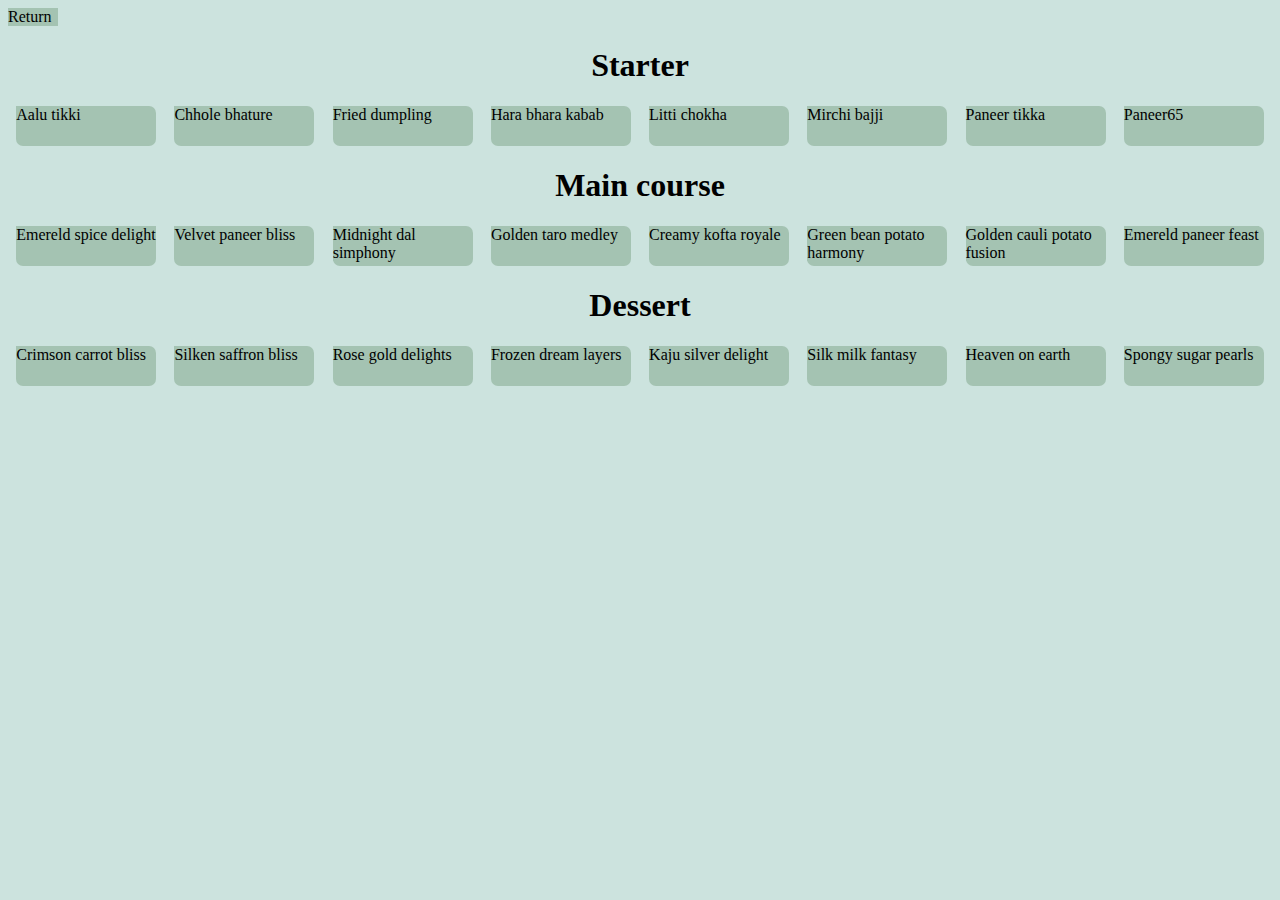
<file: Menu-card/Indian-cuisine.html>
<!DOCTYPE html>
<html lang="en">
    <head>
        <meta charset="UTF-8" />
        <title>Indian cuisine</title>
        <link rel="stylesheet" href="Indian-cuisine.css">
    </head>
    <body>
      <a href="index.html"> <div class="return Text-color">Return</div></a>
       <h1 class="heading">Starter</h1>
        <div class="wrapper">
                  <div class="card aalu-tikki"><span>Aalu tikki</span></div>
                  <div class="card chhole-bhature"><span>Chhole bhature</span></div>
                  <div class="card fried-dumpling"><span>Fried dumpling</span></div>
                  <div class="card Hara-bhara"><span>Hara bhara kabab</span></div>
                  <div class="card litti-chokha"><span>Litti chokha</span></div>
                  <div class="card mirchi-bajji"><span>Mirchi bajji</span></div>
                  <div class="card Paneer-tikka"><span>Paneer tikka</span></div>
                  <div class="card paneer65"><span>Paneer65</span></div>
          </div>
          
          <h1 class="heading">Main course</h1>
          
              <div class="wrapper">
                  <div class="card Bhindi-masala"><span>Emereld spice delight</span></div>
                  <div class="card Butter-paneer"><span>Velvet paneer bliss</span></div>
                  <div class="card Dal-makhni"><span>Midnight dal simphony</span></div>
                  <div class="card arbi-sabji"><span>Golden taro medley</span></div>
                  <div class="card malai-kofta"><span>Creamy kofta royale</span></div>
                  <div class="card aalu-beans"><span>Green bean potato harmony</span></div>
                  <div class="card aalu-gobhi"><span>Golden cauli potato fusion</span></div>
                  <div class="card palak-paneer"><span>Emereld paneer feast</span></div>
          </div>
          
          <h1 class="heading">Dessert</h1>
          
        <div class="wrapper">
                  <div class="card Gajar-ka-halwa"><span>Crimson carrot bliss</span></div>
                  <div class="card Rashmalai"><span>Silken saffron bliss</span></div>
                  <div class="card Gulab-jamun"><span>Rose gold delights</span></div>
                  <div class="card ice-cream"><span>Frozen dream layers</span></div>
                  <div class="card kaju-katli"><span>Kaju silver delight</span></div>
                  <div class="card milk-cake"><span>Silk milk fantasy</span></div>
                  <div class="card heaven-on-earth"><span>Heaven on earth</span></div>
                  <div class="card Rashgula"><span>Spongy sugar pearls</span></div>
          </div>
    </body>
</html>
</file>
<file: Menu-card/Indian-cuisine.css>
* {
   background-color: #cce3de;
}

.return {
    width: 50px;
    background-color: #a4c3b2;
}

.link-div {
  color: blue; /* Change this to the color you want */
  background-color: lightgray; /* Optional: Change background color */
  padding: 20px;
  text-align: center;
}

a {
  color: inherit; /* Inherit the color from the parent element */
  text-decoration: none; /* Remove underline if needed */
}


.wrapper {
    display: flex;
    justify-content: space-evenly;
    align-items: center;
    width: 100%;
    gap: 10px;
    
}

span{
    background-color: #a4c3b2;
}

.card {
    background-color: coral;
}

.wrapper .card {
    width: 140px;
    height: 40px;
    border-radius: 7px;
    background-color: #a4c3b2;
    cursor: pointer;
    transition: 0.3s ease;
}

.wrapper:hover .card {
    filter: blur(5px);
    opacity: 0.5;
}

.wrapper .card:hover {
    filter: none;
    opacity: 1;
    height: 250px;
    width: 250px;
}

.heading {
    display: flex;
    justify-content: center;
}



                   /*STATER*/




.aalu-tikki:hover {
    background-image: url("/images/aalu-tikki.jpg");
    background-size: cover;
    background-repeat: no-repeat;
    /*color: aqua;*/
}

.chhole-bhature:hover {
    background-image: url("/images/chhole-bhature.jpg");
    background-size: cover;
    background-repeat: no-repeat;
}

.fried-dumpling:hover {
    background-image: url("/images/Fried-dumpling-chaat.jpg");
    background-size: cover;
    background-repeat: no-repeat;
}

.Hara-bhara:hover {
    background-image: url("/images/hara-bhara-kabab.jpg");
    background-size: cover;
    background-repeat: no-repeat;
}

.litti-chokha:hover {
    background-image: url("/images/litti-chokha.jpg");
    background-size: cover;
    background-repeat: no-repeat;
}

.mirchi-bajji:hover {
    background-image: url("/images/mirch-bajji.jpg");
    background-size: cover;
    background-repeat: no-repeat;
}

.Paneer-tikka:hover {
    background-image: url("/images/palak-paneer.webp");
    background-size: cover;
    background-repeat: no-repeat;
}

.paneer65:hover {
    background-image: url("/images/paneer65.jpg");
    background-size: cover;
    background-repeat: no-repeat;
}




                 /*MAIN COURSE*/





.Bhindi-masala:hover {
    background-image: url("/images/bhindi-masala.jpg");
    background-size: cover;
    background-repeat: no-repeat;
    /*color: aqua;*/
}

.arbi-sabji:hover {
    background-image: url("/images/arbi-sabji.jpg");
    background-size: cover;
    background-repeat: no-repeat;
}

.aalu-gobhi:hover {
    background-image: url("/images/aalu-gobhi.jpg");
    background-size: cover;
    background-repeat: no-repeat;
}

.aalu-beans:hover {
    background-image: url("/images/aalu-beans.webp");
    background-size: cover;
    background-repeat: no-repeat;
}

.Butter-paneer:hover {
    background-image: url("/images/Butter-paneer.jpg");
    background-size: cover;
    background-repeat: no-repeat;
}

.Dal-makhni:hover {
    background-image: url("/images/dal-makhni.webp");
    background-size: cover;
    background-repeat: no-repeat;
}

.malai-kofta:hover {
    background-image: url("/images/malai-kofta.webp");
    background-size: cover;
    background-repeat: no-repeat;
}

.palak-paneer:hover {
    background-image: url("/images/palak-paneer.webp");
    background-size: cover;
    background-repeat: no-repeat;
}



                  /*DELIGHTS*/




.Gajar-ka-halwa:hover {
    background-image: url("/images/gajar-ka-halwa.jpg");
    background-size: cover;
    background-repeat: no-repeat;
    /*color: aqua;*/
}

.Rashmalai:hover {
    background-image: url("/images/rashmalai.webp");
    background-size: cover;
    background-repeat: no-repeat;
}

.Gulab-jamun:hover {
    background-image: url("/images/gulab-jamun.jpg");
    background-size: cover;
    background-repeat: no-repeat;
}

.ice-cream:hover {
    background-image: url("/images/ice-cream-cake.jpg");
    background-size: cover;
    background-repeat: no-repeat;
}

.kaju-katli:hover {
    background-image: url("/images/Kaju-Katli.jpg");
    background-size: cover;
    background-repeat: no-repeat;
}

.milk-cake:hover {
    background-image: url("/images/Milk-Cake.jpg");
    background-size: cover;
    background-repeat: no-repeat;
}

.heaven-on-earth:hover {
    background-image: url("/images/heaven-on-earth-cake.jpg");
    background-size: cover;
    background-repeat: no-repeat;
}

.Rashgula:hover {
    background-image: url("/images/rasgulla.jpg");
    background-size: cover;
    background-repeat: no-repeat;
}
</file>
